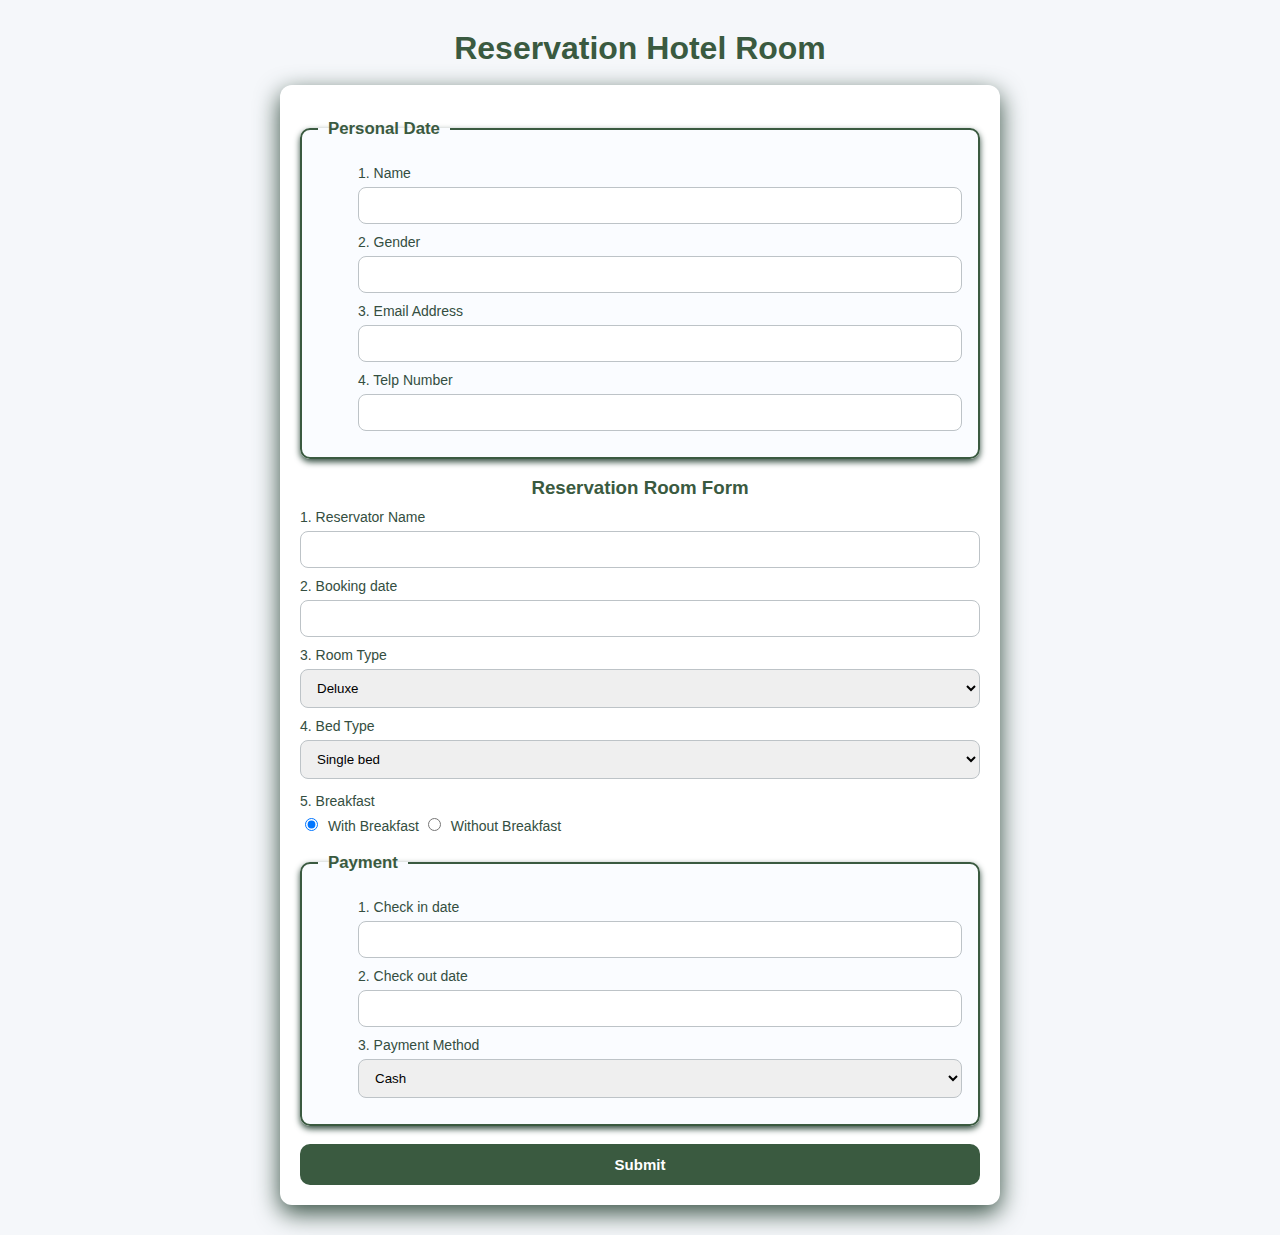
<file: index.html>
<!DOCTYPE html>
<html lang="en">
<head>
    <meta charset="UTF-8">
    <link rel="stylesheet" href="ReservasiPunya.css" />
    <title>Reservation Hotel Room</title>
</head>
<body>
    <h1>Reservation Hotel Room</h1>
    <form action="Submit.html" method="get">

        <fieldset>
            <legend><b>Personal Date</b></legend>
            <div style="margin-left:40px;">
                <p>1. Name <br>
                    <input type="text" name="name" size="40">
                </p>
                <p>2. Gender <br>
                    <input type="text" name="gender" size="40">
                </p>
                <p>3. Email Address <br>
                    <input type="text" name="email" size="40">
                </p>
                <p>4. Telp Number <br>
                    <input type="text" name="telp" size="40">
                </p>
            </div>
        </fieldset>

        <h3>Reservation Room Form</h3>
        <div style="margin-left:40px;">
            <p>1. Reservator Name <br>
                <input type="text" name="reservator" size="40">
            </p>
            <p>2. Booking date <br>
                <input type="text" name="bookingdate" size="40">
            </p>
            <p>3. Room Type <br>
                <select name="roomtype">
                    <option>Deluxe</option>
                    <option>Standard</option>
                    <option>Suite</option>
                </select>
            </p>
            <p>4. Bed Type <br>
                <select name="bedtype">
                    <option>Single bed</option>
                    <option>Double bed</option>
                </select>
            </p>
            <p>5. Breakfast <br>
                <input type="radio" name="breakfast" value="with" checked> With Breakfast
                <input type="radio" name="breakfast" value="without"> Without Breakfast
            </p>
        </div>

        <fieldset>
            <legend><b>Payment</b></legend>
            <div style="margin-left:40px;">
                <p>1. Check in date <br>
                    <input type="text" name="checkin" size="40">
                </p>
                <p>2. Check out date <br>
                    <input type="text" name="checkout" size="40">
                </p>
                <p>3. Payment Method <br>
                    <select name="payment">
                        <option>Cash</option>
                        <option>Credit Card</option>
                        <option>Transfer</option>
                    </select>
                </p>
            </div>
        </fieldset>

        <p>
            <input type="submit" value="Submit">
        </p>
    </form>
</body>
</html>
</file>
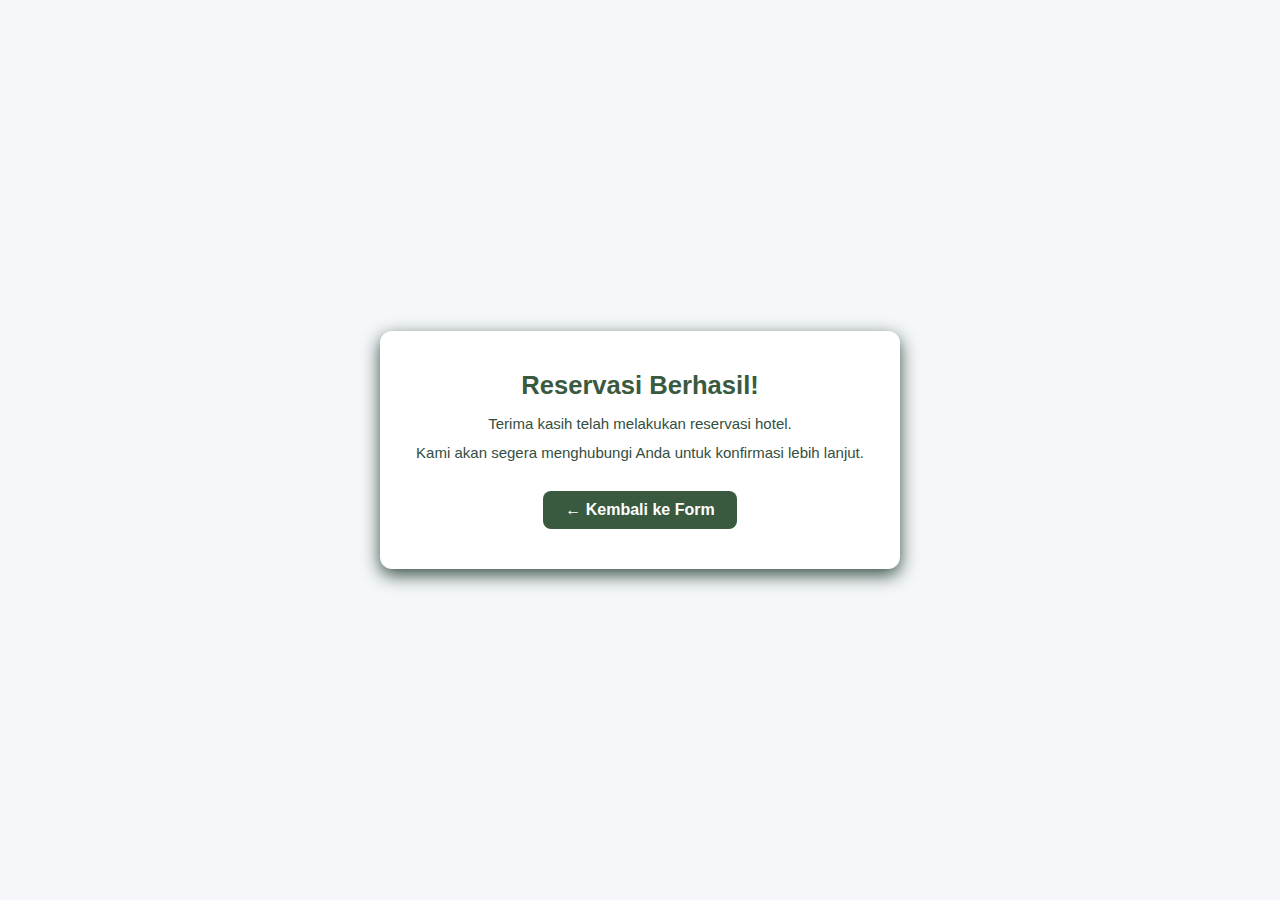
<file: Submit.html>
<!DOCTYPE html>
<html lang="en">
<head>
    <meta charset="UTF-8">
    <title>Reservation Success</title>
    <link rel="stylesheet" href="SubmitPunya.css">
</head>
<body>

    <div class="success-box">
        <h2>Reservasi Berhasil!</h2>
        <p>Terima kasih telah melakukan reservasi hotel.</p>
        <p>Kami akan segera menghubungi Anda untuk konfirmasi lebih lanjut.</p>

        <a href="index.html">← Kembali ke Form</a>
    </div>

</body>
</html>
</file>
<file: ReservasiPunya.css>
* { box-sizing: border-box; }
html, body { margin: 0; padding: 0; }

body {
  background: #f5f7fa;
  color: #344e41;
  padding: 30px 16px;
  font-family: Arial, Helvetica, sans-serif;
}

form {
  width: 100%;
  max-width: 720px;
  margin: 0 auto;
  background: #fff;
  padding: 20px 20px 10px;
  border-radius: 12px;
  box-shadow: 0 8px 24px #344e41;
}

form > div[style*="margin-left"] { margin-left: 0 !important; }

h1 {
  text-align: center;
  margin: 0 0 18px;
  color: #3a5a40;
}
h3 {
  margin: 12px 0 10px;
  color: #3a5a40;
  text-align: center;
}

fieldset {
  border: 2px solid #3a5a40;
  border-radius: 10px;
  padding: 16px;
  margin: 14px 0 18px;
  background: #fafcff;
  box-shadow: 0 3px 6px #344e41;
  width: 100% !important;
}

legend {
  padding: 0 10px;
  font-weight: bold;
  color: #3a5a40;
  font-size: 1.05rem;
}

p { margin: 10px 0; font-size: 14px; }

input[type="text"],
select {
  display: block;
  width: 100%;
  padding: 10px 12px;
  margin-top: 6px;
  border: 1px solid #bdc3c7;
  border-radius: 8px;
  transition: border-color .2s, box-shadow .2s;
}
input[type="text"]:focus,
select:focus {
  border-color: #3a5a40;
  outline: none;
  box-shadow: 0 0 0 3px #344e41;
}

input[type="radio"] { margin-right: 6px; }
p:has(input[type="radio"]) { line-height: 1.8; }

input[type="submit"] {
  width: 100%;
  padding: 12px 16px;
  border: none;
  border-radius: 10px;
  background: #3a5a40;
  color: #fff;
  font-size: 15px;
  font-weight: 700;
  cursor: pointer;
  transition: opacity .15s, transform .05s;
}

input[type="submit"]:hover { opacity: .95; }
input[type="submit"]:active { transform: scale(.99); }
</file>
<file: SubmitPunya.css>
* {
    margin: 0;
    padding: 0;
    box-sizing: border-box;
    font-family: Arial, Helvetica, sans-serif;
}

body {
    background: #f5f7fa;
    color: #344e41;
    display: flex;
    flex-direction: column;
    justify-content: center;
    align-items: center;
    height: 100vh;
    text-align: center;
}

.success-box {
    background: #fff;
    padding: 40px 30px;
    border-radius: 12px;
    box-shadow: 0 6px 18px #344e41;
    max-width: 520px;
    width: 90%;
}

.success-box h2 {
    color: #3a5a40;
    margin-bottom: 15px;
    font-size: 1.6rem;
}

.success-box p {
    margin-bottom: 12px;
    color: #344e41;
    font-size: 15px;
}

.success-box a {
    display: inline-block;
    background: #3a5a40;
    color: #fff;
    text-decoration: none;
    padding: 10px 22px;
    border-radius: 8px;
    font-weight: bold;
    margin-top: 18px;
    transition: opacity 0.3s, transform 0.1s;
}

.success-box a:hover {
    opacity: 0.9;
}

.success-box a:active {
    transform: scale(0.97);
}
</file>
